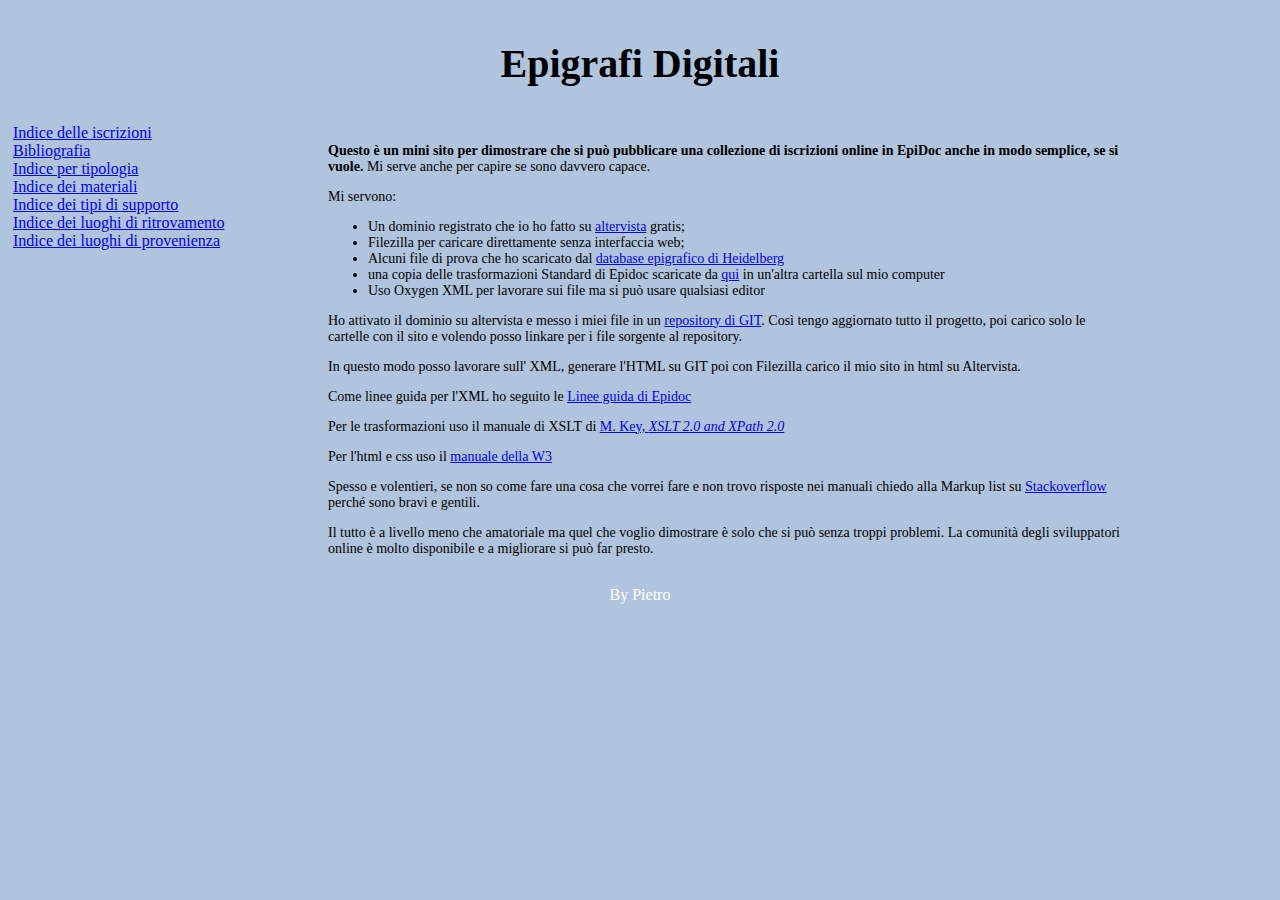
<file: html/index.html>
<!DOCTYPE html SYSTEM "http://www.w3.org/TR/xhtml1/DTD/xhtml1-transitional.dtd">
<html xmlns="http://www.w3.org/1999/xhtml">
    <head>
        <meta http-equiv="Content-Type" content="text/html; charset=UTF-8" />
        <title>Epigrafi Digitali</title>
        <link rel="stylesheet" href="graficagenerale.css" type="text/css" />
    </head>
    <body>
        <div id="header">
            <h1>Epigrafi Digitali</h1>
        </div>
        <div id="nav">
            <div class="links">
                <a href="Indice.html">Indice delle iscrizioni</a>
                <br />
                <a href="Bibliografia.html">Bibliografia</a>
                <br />
                <a href="browsebytype.html#instyp">Indice per tipologia</a>
                <br />
                <a href="browsebytype.html#material">Indice dei materiali</a>
                <br />
                <a href="browsebytype.html#objtyp">Indice dei tipi di supporto</a>
                <br />
                <a href="inscriptionsbyplace.html#placelistfound">Indice dei luoghi di
                    ritrovamento</a>
                <br />
                <a href="inscriptionsbyplace.html#placelistorigin">Indice dei luoghi di
                    provenienza</a>
                <br />

                <br />
            </div>

        </div>

        <div id="section">
            <p><b>Questo è un mini sito per dimostrare che si può pubblicare una collezione di
                    iscrizioni online in EpiDoc anche in modo semplice, se si vuole.</b> Mi serve
                anche per capire se sono davvero capace.</p>
            <p>Mi servono:</p>
            <ul>
                <li>Un dominio registrato che io ho fatto su <a href="http://it.altervista.org/"
                        >altervista</a> gratis;</li>
                <li>Filezilla per caricare direttamente senza interfaccia web;</li>
                <li>Alcuni file di prova che ho scaricato dal <a
                        href="http://edh-www.adw.uni-heidelberg.de/home/">database epigrafico di
                        Heidelberg</a></li>
                <li>una copia delle trasformazioni Standard di Epidoc scaricate da <a
                        href="https://sourceforge.net/p/epidoc/wiki/Home/">qui</a> in un'altra
                    cartella sul mio computer</li>
                <li>Uso Oxygen XML per lavorare sui file ma si può usare qualsiasi editor</li>
            </ul>
            <p>Ho attivato il dominio su altervista e messo i miei file in un <a
                    href="https://github.com/PietroLiuzzo/epigrafidigitali">repository di GIT</a>.
                Così tengo aggiornato tutto il progetto, poi carico solo le cartelle con il sito e
                volendo posso linkare per i file sorgente al repository.</p>
            <p>In questo modo posso lavorare sull' XML, generare l'HTML su GIT poi con Filezilla
                carico il mio sito in html su Altervista.</p>
            <p>Come linee guida per l'XML ho seguito le <a
                    href="http://www.stoa.org/epidoc/gl/latest/">Linee guida di Epidoc</a></p>
            <p>Per le trasformazioni uso il manuale di XSLT di <a
                    href="http://www.wrox.com/WileyCDA/WroxTitle/XSLT-2-0-and-XPath-2-0-Programmer-s-Reference-4th-Edition.productCd-0470192747.html"
                    >M. Key, <i>XSLT 2.0 and XPath 2.0</i></a></p>
            <p>Per l'html e css uso il <a href="http://www.w3schools.com/">manuale della W3</a></p>
            <p>Spesso e volentieri, se non so come fare una cosa che vorrei fare e non trovo
                risposte nei manuali chiedo alla Markup list su <a href="http://stackoverflow.com"
                    >Stackoverflow</a> perché sono bravi e gentili.</p>
            <p>Il tutto è a livello meno che amatoriale ma quel che voglio dimostrare è solo che si
                può senza troppi problemi. La comunità degli sviluppatori online è molto disponibile
                e a migliorare si può far presto.</p>
        </div>

        <div id="footer">By Pietro</div>

    </body>
</html>
</file>
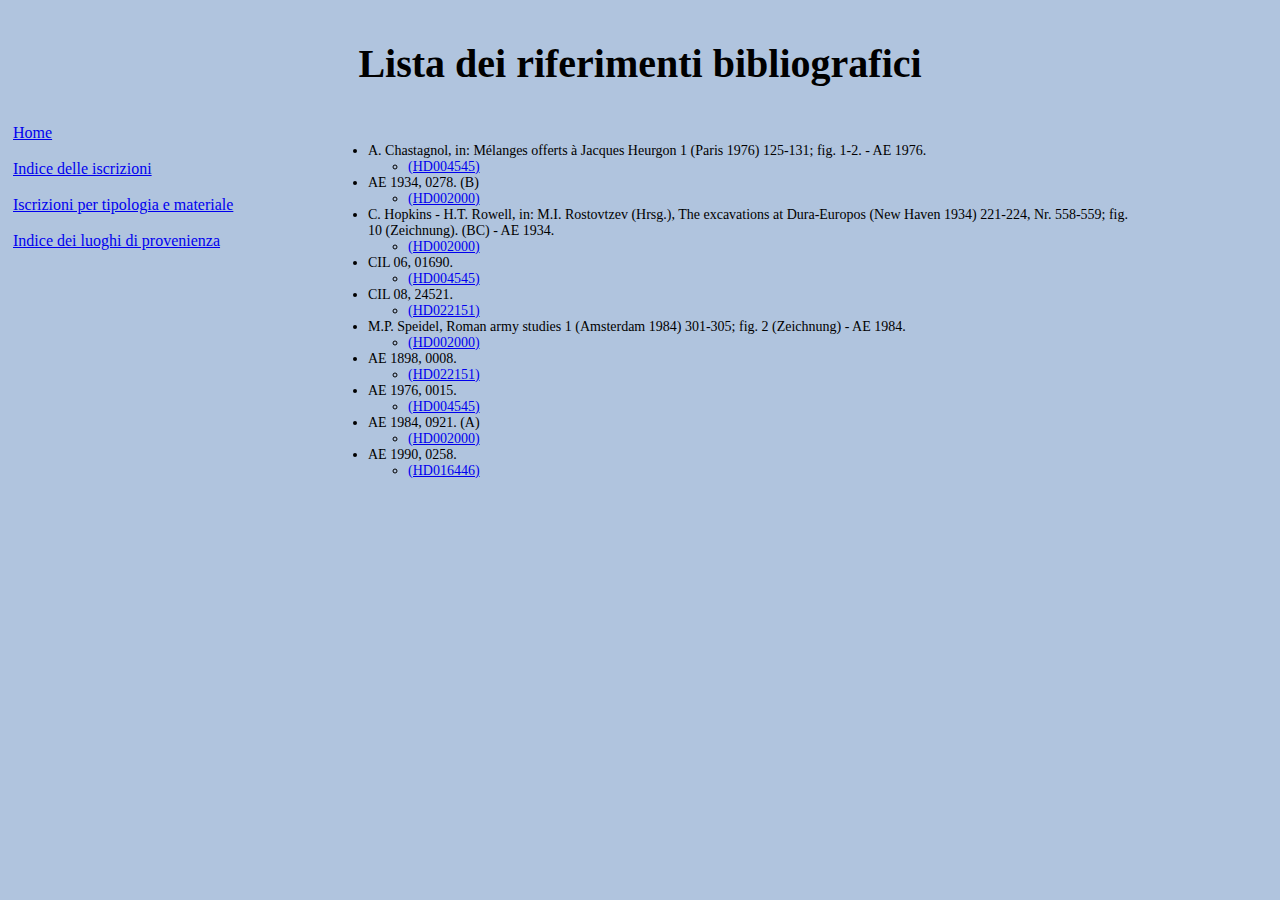
<file: html/Bibliografia.html>
<html xmlns="http://www.w3.org/1999/xhtml" xmlns:gcse="nothing">
   <head>
      <meta http-equiv="Content-Type" content="text/html; charset=UTF-8"></meta>
      <title>Iscrizioni Digitali</title>
      <link rel="stylesheet" href="graficagenerale.css" type="text/css"></link>
   </head>
   <body>
      <div id="header">
         <h1>Lista dei riferimenti bibliografici</h1>
      </div>
      <div id="nav"><a href="index.html">Home</a><br></br><a href="browseinscriptions.html">Indice delle iscrizioni</a><br></br><a href="browsebytype.html">Iscrizioni per tipologia e materiale</a><br></br><a href="inscriptionsbyplace.html">Indice dei luoghi di provenienza</a><br></br></div>
      <div id="section">
         <div id="biblist">
            <ul>
               <li>
                  A. Chastagnol, in: Mélanges offerts à Jacques Heurgon 1 (Paris 1976) 125-131; fig.
                  1-2. - AE 1976. 
                  
                  <ul>
                     <li><a target="_blank" href="/text/HD004545.html"> (HD004545) </a></li>
                  </ul>
               </li>
               <li>
                  AE 1934, 0278. (B) 
                  
                  <ul>
                     <li><a target="_blank" href="/text/HD002000.html"> (HD002000) </a></li>
                  </ul>
               </li>
               <li>
                  C. Hopkins - H.T. Rowell, in: M.I. Rostovtzev (Hrsg.), The excavations at Dura-Europos
                  (New Haven 1934) 221-224, Nr. 558-559; fig. 10 (Zeichnung). (BC) - AE 1934. 
                  
                  <ul>
                     <li><a target="_blank" href="/text/HD002000.html"> (HD002000) </a></li>
                  </ul>
               </li>
               <li>
                  CIL 06, 01690. 
                  
                  <ul>
                     <li><a target="_blank" href="/text/HD004545.html"> (HD004545) </a></li>
                  </ul>
               </li>
               <li>
                  CIL 08, 24521. 
                  
                  <ul>
                     <li><a target="_blank" href="/text/HD022151.html"> (HD022151) </a></li>
                  </ul>
               </li>
               <li>
                  M.P. Speidel, Roman army studies 1 (Amsterdam 1984) 301-305; fig. 2 (Zeichnung) -
                  AE 1984. 
                  
                  <ul>
                     <li><a target="_blank" href="/text/HD002000.html"> (HD002000) </a></li>
                  </ul>
               </li>
               <li>
                  AE 1898, 0008. 
                  
                  <ul>
                     <li><a target="_blank" href="/text/HD022151.html"> (HD022151) </a></li>
                  </ul>
               </li>
               <li>
                  AE 1976, 0015. 
                  
                  <ul>
                     <li><a target="_blank" href="/text/HD004545.html"> (HD004545) </a></li>
                  </ul>
               </li>
               <li>
                  AE 1984, 0921. (A) 
                  
                  <ul>
                     <li><a target="_blank" href="/text/HD002000.html"> (HD002000) </a></li>
                  </ul>
               </li>
               <li>
                  AE 1990, 0258. 
                  
                  <ul>
                     <li><a target="_blank" href="/text/HD016446.html"> (HD016446) </a></li>
                  </ul>
               </li>
            </ul>
         </div>
      </div>
   </body>
</html>
</file>
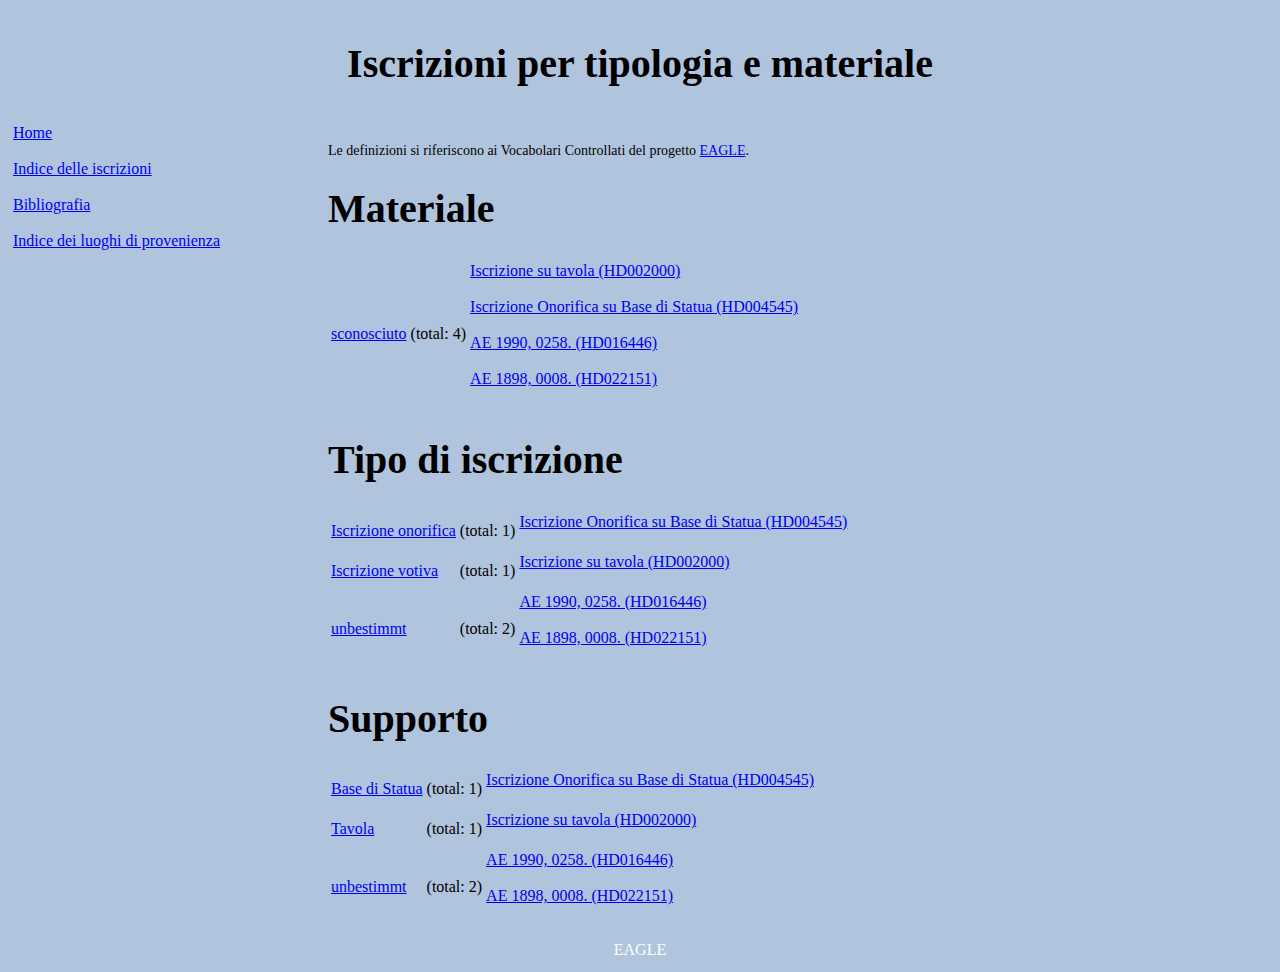
<file: html/browsebytype.html>
<html xmlns="http://www.w3.org/1999/xhtml" xmlns:gcse="nothing">
   <head>
      <meta http-equiv="Content-Type" content="text/html; charset=UTF-8"></meta>
      <title>Iscrizioni Digitali</title>
      <link rel="stylesheet" href="graficagenerale.css" type="text/css"></link>
   </head>
   <body>
      <div id="header">
         <h1>Iscrizioni per tipologia e materiale</h1>
      </div>
      <div id="nav"><a href="index.html">Home</a><br></br><a href="browseinscriptions.html">Indice delle iscrizioni</a><br></br><a href="Bibliografia.html">Bibliografia</a><br></br><a href="inscriptionsbyplace.html">Indice dei luoghi di provenienza</a><br></br><br></br></div>
      <div id="section">
         <p>Le definizioni si riferiscono ai Vocabolari Controllati del progetto <a target="_blank" href="http://www.eagle-network.eu">EAGLE</a>.
         </p>
         <div id="material" class="material list">
            <h1>Materiale</h1>
            <table>
               <tr>
                  <td><a target="_blank" href="http://www.eagle-network.eu/voc/material/lod/138">sconosciuto</a></td>
                  <td> (total: 4)</td>
                  <td><a target="_blank" href="/text/HD002000.html">Iscrizione su tavola (HD002000)</a><br></br><a target="_blank" href="/text/HD004545.html">Iscrizione Onorifica su Base di Statua (HD004545)</a><br></br><a target="_blank" href="/text/HD016446.html">AE 1990, 0258. (HD016446)</a><br></br><a target="_blank" href="/text/HD022151.html">AE 1898, 0008. (HD022151)</a><br></br></td>
               </tr>
            </table>
         </div>
         <div id="instyp" class="instyp list">
            <h1>Tipo di iscrizione</h1>
            <table>
               <tr>
                  <td><a target="_blank" href="http://www.eagle-network.eu/voc/typeins/lod/69">Iscrizione onorifica</a></td>
                  <td> (total: 1)</td>
                  <td><a target="_blank" href="/text/HD004545.html">Iscrizione Onorifica su Base di Statua (HD004545)</a><br></br></td>
               </tr>
               <tr>
                  <td><a target="_blank" href="http://www.eagle-network.eu/voc/typeins/lod/80">Iscrizione votiva</a></td>
                  <td> (total: 1)</td>
                  <td><a target="_blank" href="/text/HD002000.html">Iscrizione su tavola (HD002000)</a><br></br></td>
               </tr>
               <tr>
                  <td><a target="_blank" href="http://www.eagle-network.eu/voc/typeins/lod/143">unbestimmt</a></td>
                  <td> (total: 2)</td>
                  <td><a target="_blank" href="/text/HD016446.html">AE 1990, 0258. (HD016446)</a><br></br><a target="_blank" href="/text/HD022151.html">AE 1898, 0008. (HD022151)</a><br></br></td>
               </tr>
            </table>
         </div>
         <div id="objtyp" class="objtyp list">
            <h1>Supporto</h1>
            <table>
               <tr>
                  <td><a target="_blank" href="http://www.eagle-network.eu/voc/objtyp/lod/57">Base di Statua</a></td>
                  <td> (total: 1)</td>
                  <td><a target="_blank" href="/text/HD004545.html">Iscrizione Onorifica su Base di Statua (HD004545)</a><br></br></td>
               </tr>
               <tr>
                  <td><a target="_blank" href="http://www.eagle-network.eu/voc/objtyp/lod/257">Tavola</a></td>
                  <td> (total: 1)</td>
                  <td><a target="_blank" href="/text/HD002000.html">Iscrizione su tavola (HD002000)</a><br></br></td>
               </tr>
               <tr>
                  <td><a target="_blank" href="http://www.eagle-network.eu/voc/objtyp/lod/2">unbestimmt</a></td>
                  <td> (total: 2)</td>
                  <td><a target="_blank" href="/text/HD016446.html">AE 1990, 0258. (HD016446)</a><br></br><a target="_blank" href="/text/HD022151.html">AE 1898, 0008. (HD022151)</a><br></br></td>
               </tr>
            </table>
         </div>
      </div>
      <div id="footer">EAGLE</div>
   </body>
</html>
</file>
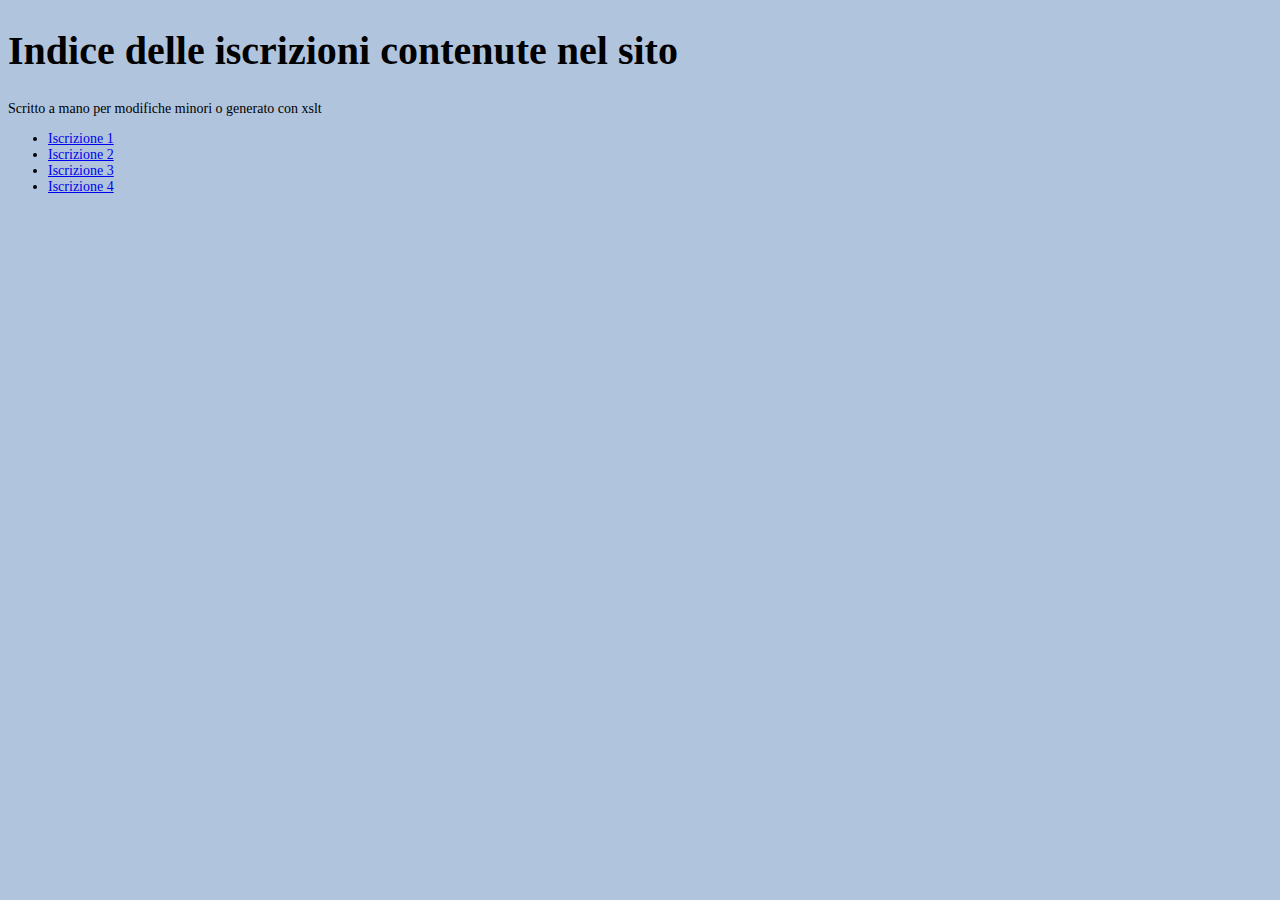
<file: html/Indice.html>
<!DOCTYPE html SYSTEM "http://www.w3.org/TR/xhtml1/DTD/xhtml1-transitional.dtd">
<html xmlns="http://www.w3.org/1999/xhtml">
    <head>
        <meta http-equiv="Content-Type" content="text/html; charset=UTF-8" />
        <title>Indice</title>
        <link rel="stylesheet" href="graficagenerale.css" type="text/css" />
    </head>
    <body>
        <div>
            <h1>Indice delle iscrizioni contenute nel sito</h1>
            <p>Scritto a mano per modifiche minori o generato con xslt</p>
            <ul>
                <li>
                    <a href="iscrizioni/1.html">Iscrizione 1</a>
                </li>
                <li>
                    <a href="iscrizioni/2.html">Iscrizione 2</a>
                </li>
                <li>
                    <a href="iscrizioni/3.html">Iscrizione 3</a>
                </li>
                <li>
                    <a href="iscrizioni/4.html">Iscrizione 4</a>
                </li>
            </ul>
        </div>
    </body>
</html>
</file>
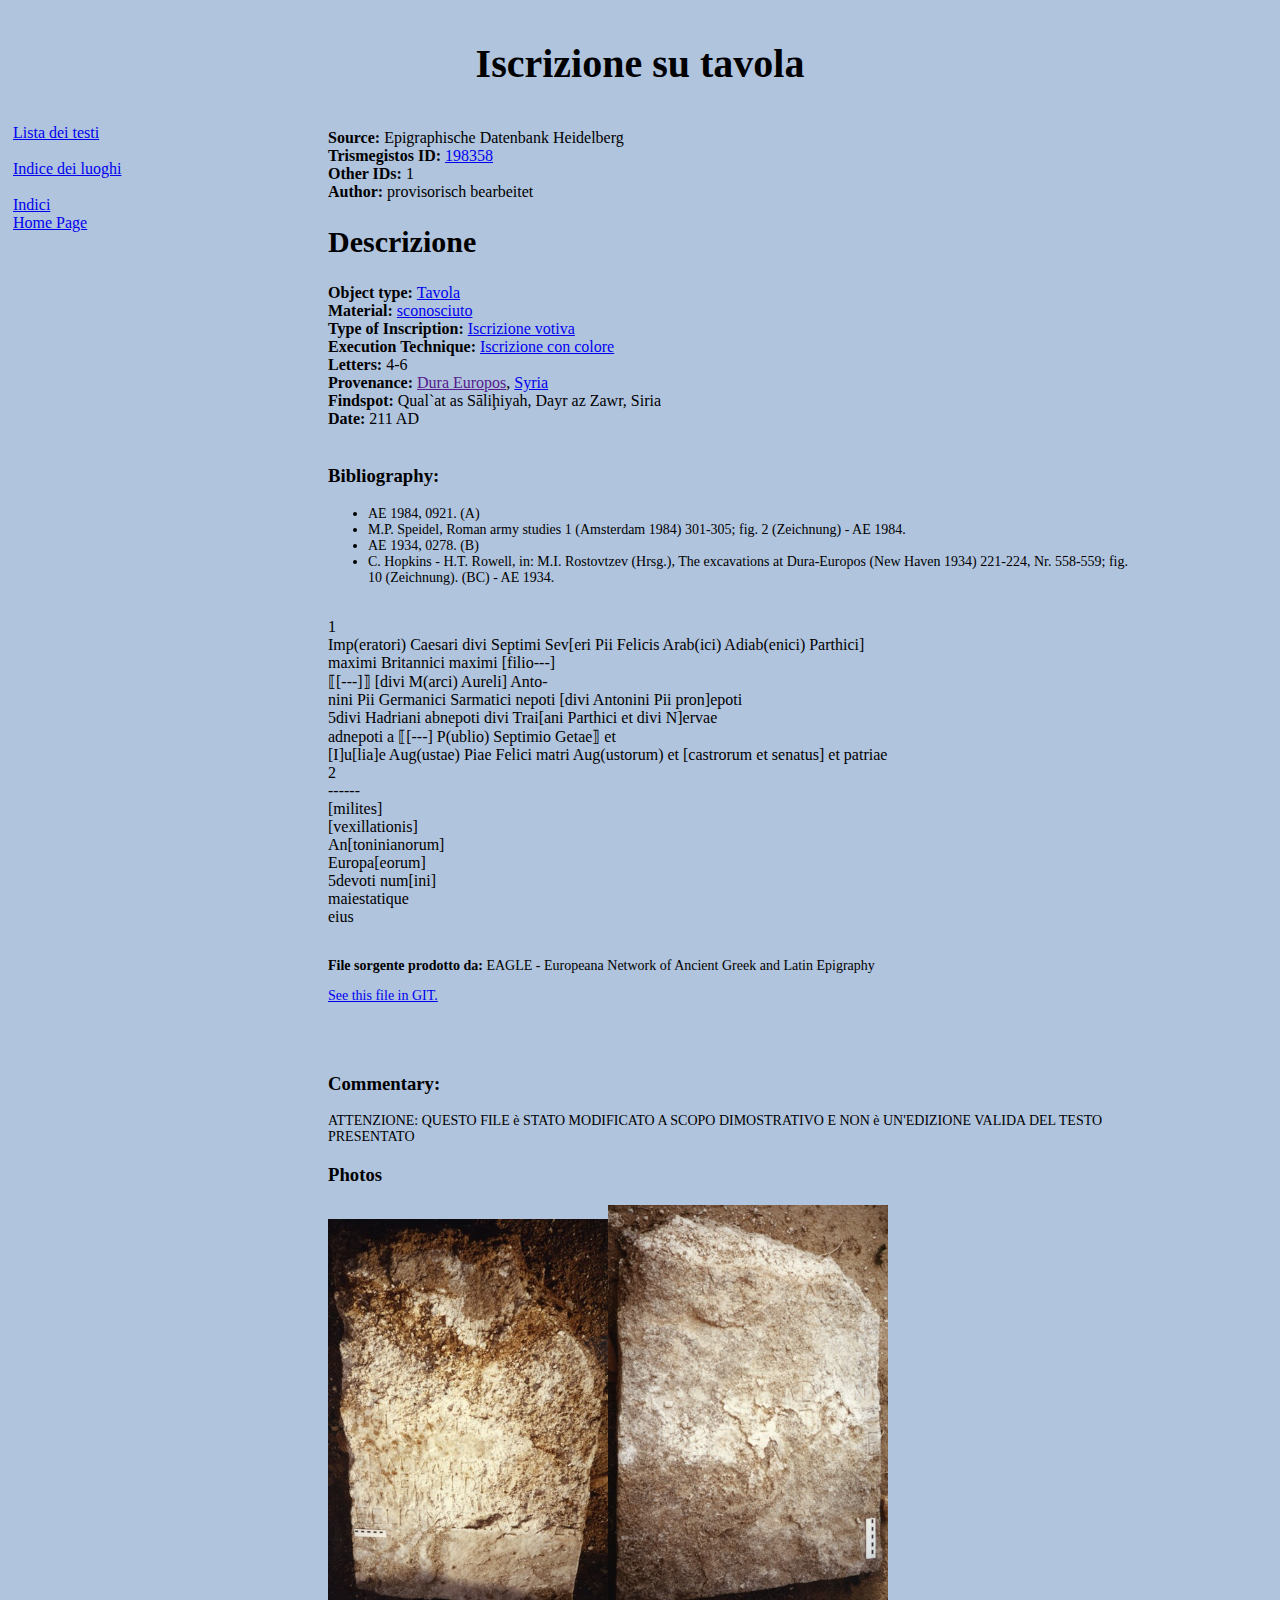
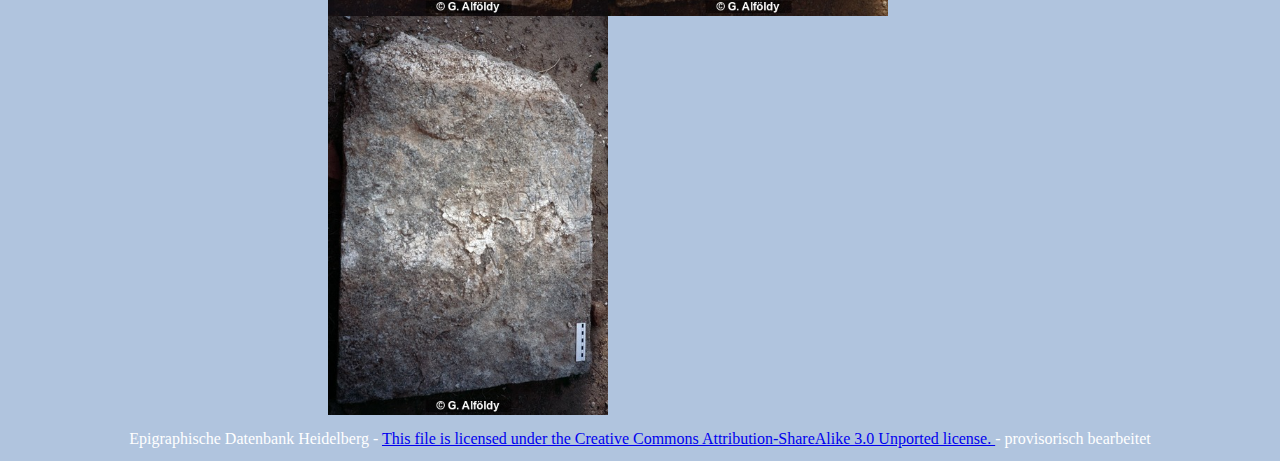
<file: html/iscrizioni/1.html>
<html xmlns:gcse="notthere">
   <head>
      <meta http-equiv="Content-Type" content="text/html; charset=UTF-8">
      <title>Iscrizione su tavola</title>
      <link rel="stylesheet" href="../graficagenerale.css" type="text/css">
   </head>
   <body>
      <div id="header">
         <h1>Iscrizione su tavola</h1>
      </div>
      <div id="nav"><a href="../browseinscriptions.html">Lista dei testi</a><br><br><a href="../inscriptionsbyplace.html">Indice dei luoghi</a><br><br><a href="../browsebytypes.html">Indici</a><br><a href="../index.html">Home Page</a><br><br></div>
      <div id="section">
         <div class="ids"><b>Source: </b>Epigraphische Datenbank Heidelberg<br><b>Trismegistos ID: </b><a target="_blank" href="http://www.trismegistos.org/text/">198358</a><br><b>Other IDs: </b>1<br><b>Author: </b>
            provisorisch bearbeitet
            
         </div>
         <div class="sourceDesc">
            <h2>Descrizione</h2><b>Object type: </b><a target="_blank" href="http://www.eagle-network.eu/voc/objtyp/lod/257.html">Tavola</a><br><b>Material: </b><a target="_blank" href="http://www.eagle-network.eu/voc/material/lod/138.html">sconosciuto</a><br><b>Type of Inscription: </b><a target="_blank" href="http://www.eagle-network.eu/voc/typeins/lod/80.html">Iscrizione votiva</a><br><b>Execution Technique: </b><a target="_blank" href="http://www.eagle-network.eu/voc/writing/lod/12">Iscrizione con colore</a><br><b>Letters: </b>
            
            
            4-6
            
            <br><b>Provenance: </b><a target="_blank" href="">Dura Europos</a>, <a target="_blank" href="http://www.trismegistos.org/place/002211">Syria</a><br><b>Findspot: </b>Qual`at as Sāliḩiyah, Dayr az Zawr, Siria<br><b>Date: </b>211 AD
            <br><br><h3>Bibliography: </h3>
            <ul>
               <li>
                  AE 1984, 0921. (A) 
                  
               </li>
               <li>
                  M.P. Speidel, Roman army studies 1 (Amsterdam 1984) 301-305; fig. 2 (Zeichnung) -
                  AE 1984. 
                  
               </li>
               <li>
                  AE 1934, 0278. (B) 
                  
               </li>
               <li>
                  C. Hopkins - H.T. Rowell, in: M.I. Rostovtzev (Hrsg.), The excavations at Dura-Europos
                  (New Haven 1934) 221-224, Nr. 558-559; fig. 10 (Zeichnung). (BC) - AE 1934. 
                  
               </li>
            </ul><br></div>
         <div id="edition">
            <div id="edition" lang="la"><span class="textpartnumber" id="ab1">1</span><div class="textpart">  <a id="a1-l1">
                     <!--0--></a> Imp(eratori) Caesari divi Septimi Sev[eri Pii Felicis Arab(ici) Adiab(enici) Parthici] <br id="a1-l2">maximi Britannici maximi [filio---] <br id="a1-l3">⟦[---]⟧ [divi M(arci) Aureli] Anto- <br id="a1-l4">nini Pii Germanici Sarmatici nepoti [divi Antonini Pii pron]epoti <br id="a1-l5"><span class="linenumber">5</span>divi Hadriani abnepoti divi Trai[ani Parthici et divi N]ervae <br id="a1-l6">adnepoti a ⟦[---] P(ublio) Septimio Getae⟧ et <br id="a1-l7">[I]u[lia]e Aug(ustae) Piae Felici matri Aug(ustorum) et [castrorum et senatus] et
                  patriae 
               </div><span class="textpartnumber" id="ab2">2</span><div class="textpart">  <a id="a2-l0">
                     <!--0--></a> ------ <br id="a2-l1">[milites] <br id="a2-l2">[vexillationis] <br id="a2-l3">An[toninianorum] <br id="a2-l4">Europa[eorum] <br id="a2-l5"><span class="linenumber">5</span>devoti num[ini] <br id="a2-l6">maiestatique <br id="a2-l7">eius 
               </div>
            </div>
         </div>
         <div id="sorgente"><br><p><b>File sorgente prodotto da: </b>EAGLE - Europeana Network of Ancient Greek and Latin Epigraphy
            </p>
            <p><a target="_blank" href="https://github.com/EAGLE-BPN/Inscriptions-from-Dacia/blob/master/xml/text/HD002000.xml">See this file in GIT.</a></p><br></div><br><div class="row" id="commentary">
            <h3 class="slimmer">Commentary:</h3>
            <p> ATTENZIONE: QUESTO FILE è STATO MODIFICATO A SCOPO DIMOSTRATIVO E NON è UN'EDIZIONE
               VALIDA DEL TESTO PRESENTATO
            </p>
         </div>
         <div id="images">
            <h3>Photos</h3><a target="_blank" href="" author="By &#xA;             provisorisch bearbeitet&#xA;          [This file is licensed under the Creative Commons Attribution-ShareAlike 3.0 Unported license.&#xA;                    ], via Wikimedia Commons"><img style="width:280px" src="../img/F002530.JPG" alt="F002530Rights Reserved - Free Access on Epigraphischen Fotothek Heidelberg , 1989, G.A. DF (see http://edh-www.adw.uni-heidelberg.de/hilfe/liste/fotographen)"></a><a target="_blank" href="" author="By &#xA;             provisorisch bearbeitet&#xA;          [This file is licensed under the Creative Commons Attribution-ShareAlike 3.0 Unported license.&#xA;                    ], via Wikimedia Commons"><img style="width:280px" src="../img/F014772.JPG" alt="F014772Rights Reserved - Free Access on Epigraphischen Fotothek Heidelberg , 1989, G.A. DF (see http://edh-www.adw.uni-heidelberg.de/hilfe/liste/fotographen)"></a><a target="_blank" href="" author="By &#xA;             provisorisch bearbeitet&#xA;          [This file is licensed under the Creative Commons Attribution-ShareAlike 3.0 Unported license.&#xA;                    ], via Wikimedia Commons"><img style="width:280px" src="../img/F023709.JPG" alt="F023709Rights Reserved - Free Access on Epigraphischen Fotothek Heidelberg , 1989, G.A. DF (see http://edh-www.adw.uni-heidelberg.de/hilfe/liste/fotographen)"></a></div>
      </div>
      <div id="footer">Epigraphische Datenbank Heidelberg - <a target="_blank" href="http://creativecommons.org/licenses/by-sa/3.0/">This file is licensed under the Creative Commons Attribution-ShareAlike 3.0 Unported
            license.
            </a> - 
         provisorisch bearbeitet
         
      </div>
   </body>
</html>
</file>
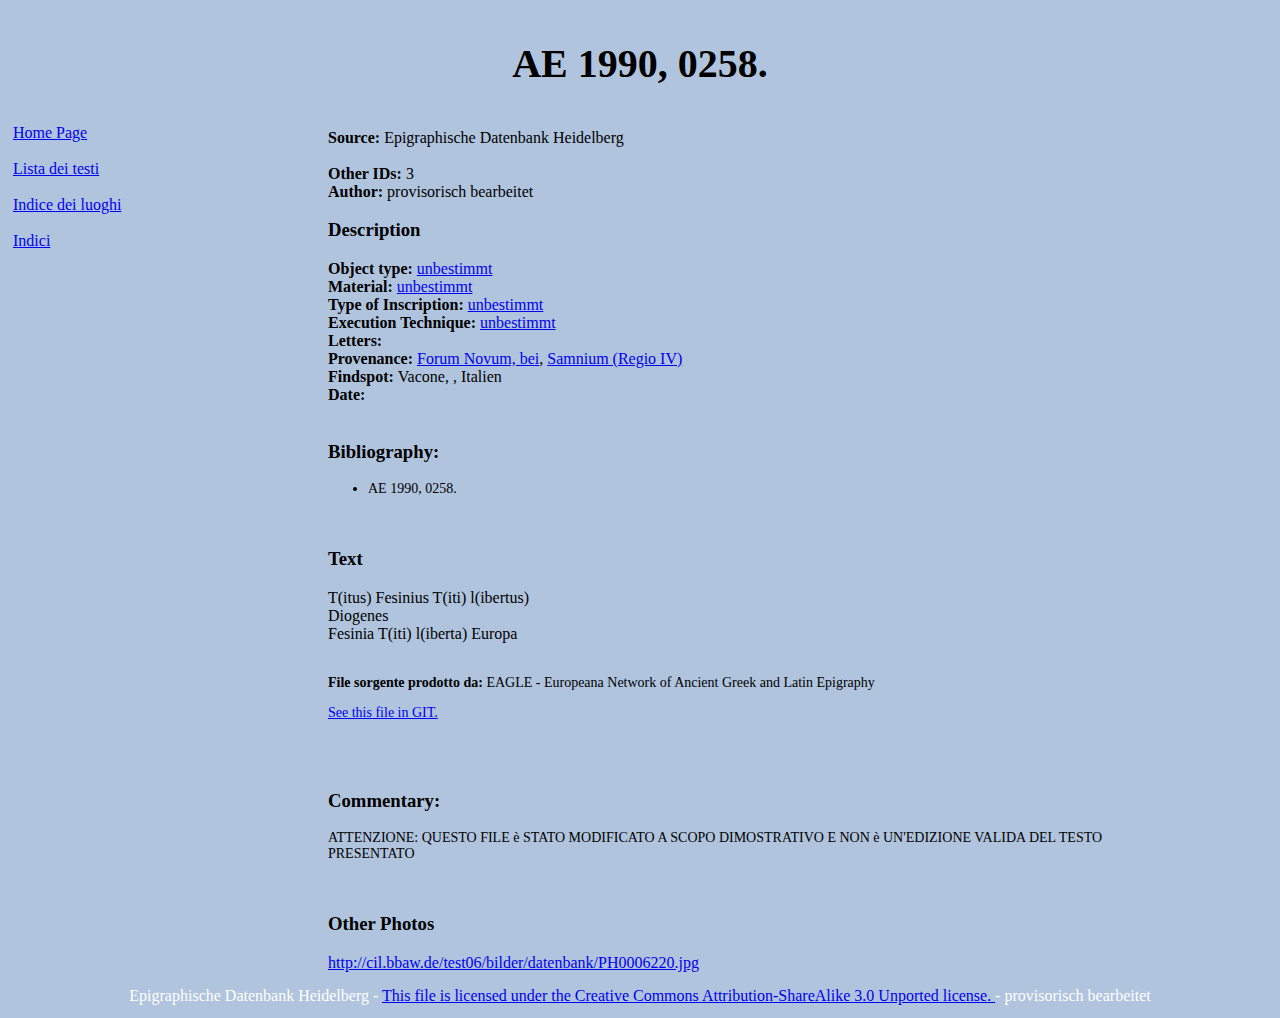
<file: html/iscrizioni/3.html>
<html xmlns:gcse="notthere">
   <head>
      <meta http-equiv="Content-Type" content="text/html; charset=UTF-8">
      <title>AE 1990, 0258.</title>
      <link rel="stylesheet" href="../graficagenerale.css" type="text/css">
   </head>
   <body>
      <div id="header">
         <h1>AE 1990, 0258.</h1>
      </div>
      <div id="nav"><a href="../index.html">Home Page</a><br><br><a href="../browseinscriptions.html">Lista dei testi</a><br><br><a href="../inscriptionsbyplace.html">Indice dei luoghi</a><br><br><a href="../browsebytypes.html">Indici</a><br></div>
      <div id="section">
         <div class="ids"><b>Source: </b>Epigraphische Datenbank Heidelberg<br><br><b>Other IDs: </b>3<br><b>Author: </b>
            provisorisch bearbeitet
            
         </div>
         <div class="sourceDesc">
            <h3>Description</h3><b>Object type: </b><a target="_blank" href="http://www.eagle-network.eu/voc/objtyp/lod/2.html">unbestimmt</a><br><b>Material: </b><a target="_blank" href="http://www.eagle-network.eu/voc/material/lod/138.html">unbestimmt</a><br><b>Type of Inscription: </b><a target="_blank" href="http://www.eagle-network.eu/voc/typeins/lod/143.html">unbestimmt</a><br><b>Execution Technique: </b><a target="_blank" href="http://www.eagle-network.eu/voc/writing/lod/21">unbestimmt</a><br><b>Letters: </b>
            
            
            
            
            <br><b>Provenance: </b><a target="_blank" href="http://www.trismegistos.org/place/014402">Forum Novum, bei</a>, <a target="_blank" href="http://www.trismegistos.org/place/014346">Samnium (Regio IV)</a><br><b>Findspot: </b>Vacone, , Italien<br><b>Date: </b>
            <br><br><h3>Bibliography: </h3>
            <ul>
               <li>
                  AE 1990, 0258. 
                  
               </li>
            </ul><br></div>
         <div id="edition">
            <div id="edition" lang="la">
               <h3>Text</h3>
               <div class="textpart">  <a id="al1">
                     <!--0--></a> T(itus) Fesinius T(iti) l(ibertus) <br id="al2">Diogenes <br id="al3">Fesinia T(iti) l(iberta) Europa 
               </div>
            </div>
         </div>
         <div id="sorgente"><br><p><b>File sorgente prodotto da: </b>EAGLE - Europeana Network of Ancient Greek and Latin Epigraphy
            </p>
            <p><a target="_blank" href="https://github.com/EAGLE-BPN/Inscriptions-from-Dacia/blob/master/xml/text/HD016446.xml">See this file in GIT.</a></p><br></div><br><div class="row" id="commentary">
            <h3 class="slimmer">Commentary:</h3>
            <p> ATTENZIONE: QUESTO FILE è STATO MODIFICATO A SCOPO DIMOSTRATIVO E NON è UN'EDIZIONE
               VALIDA DEL TESTO PRESENTATO
            </p>
         </div>
         <div id="images"><br><h3>Other Photos</h3><a target="_blank" href="http://cil.bbaw.de/test06/bilder/datenbank/PH0006220.jpg">http://cil.bbaw.de/test06/bilder/datenbank/PH0006220.jpg</a></div>
      </div>
      <div id="footer">Epigraphische Datenbank Heidelberg - <a target="_blank" href="http://creativecommons.org/licenses/by-sa/3.0/">This file is licensed under the Creative Commons Attribution-ShareAlike 3.0 Unported
            license.
            </a> - 
         provisorisch bearbeitet
         
      </div>
   </body>
</html>
</file>
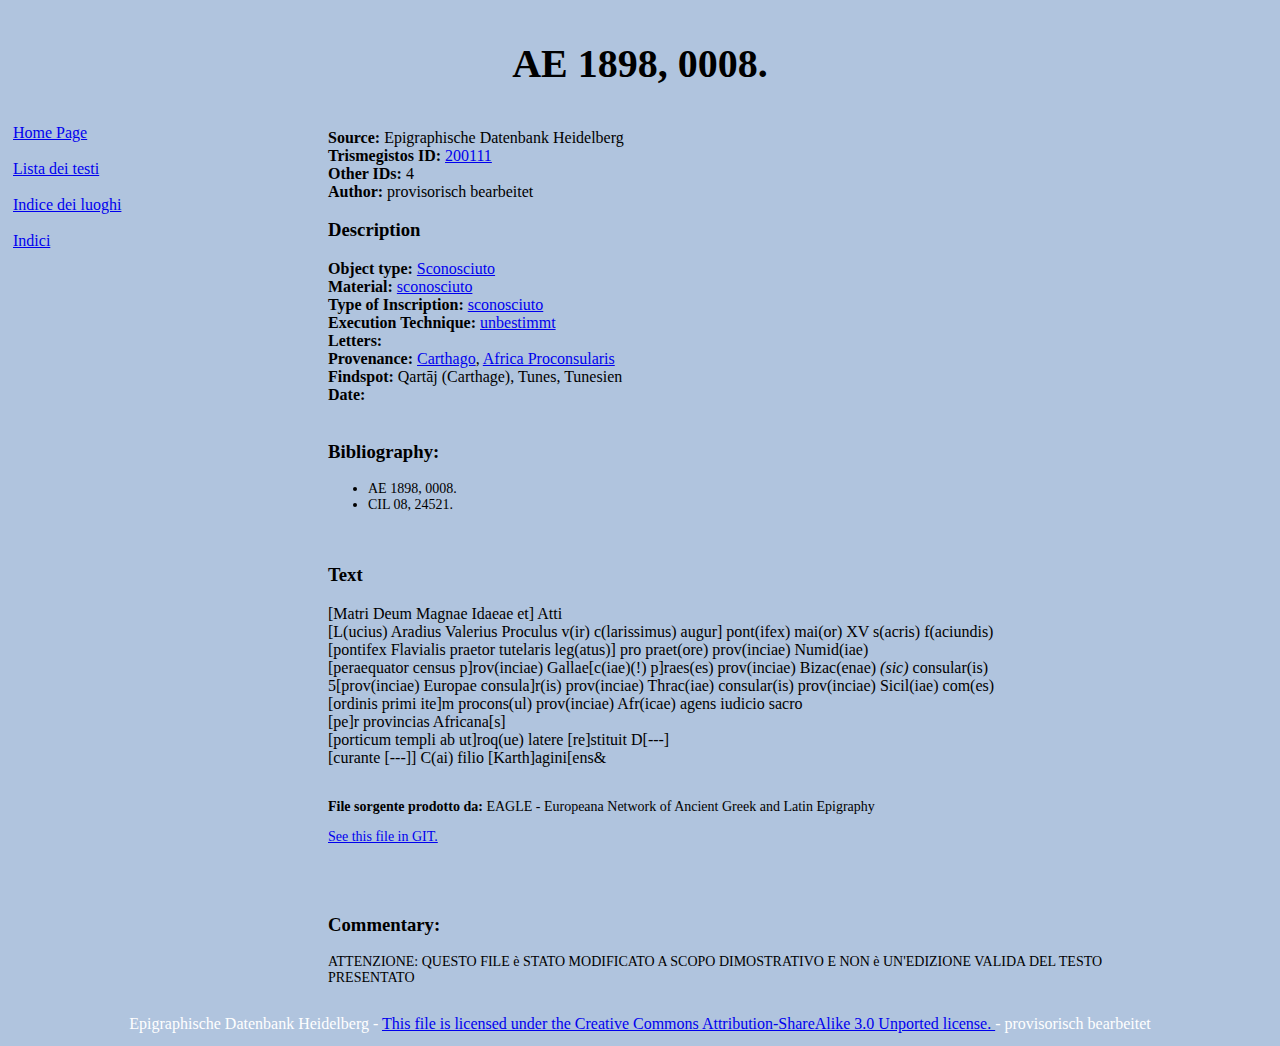
<file: html/iscrizioni/4.html>
<html xmlns:gcse="notthere">
   <head>
      <meta http-equiv="Content-Type" content="text/html; charset=UTF-8">
      <title>AE 1898, 0008.</title>
      <link rel="stylesheet" href="../graficagenerale.css" type="text/css">
   </head>
   <body>
      <div id="header">
         <h1>AE 1898, 0008.</h1>
      </div>
      <div id="nav"><a href="../index.html">Home Page</a><br><br><a href="../browseinscriptions.html">Lista dei testi</a><br><br><a href="../inscriptionsbyplace.html">Indice dei luoghi</a><br><br><a href="../browsebytypes.html">Indici</a><br></div>
      <div id="section">
         <div class="ids"><b>Source: </b>Epigraphische Datenbank Heidelberg<br><b>Trismegistos ID: </b><a target="_blank" href="http://www.trismegistos.org/text/">200111</a><br><b>Other IDs: </b>4<br><b>Author: </b>
            provisorisch bearbeitet
            
         </div>
         <div class="sourceDesc">
            <h3>Description</h3><b>Object type: </b><a target="_blank" href="http://www.eagle-network.eu/voc/objtyp/lod/2.html">Sconosciuto</a><br><b>Material: </b><a target="_blank" href="http://www.eagle-network.eu/voc/material/lod/138.html">sconosciuto</a><br><b>Type of Inscription: </b><a target="_blank" href="http://www.eagle-network.eu/voc/typeins/lod/143.html">sconosciuto</a><br><b>Execution Technique: </b><a target="_blank" href="http://www.eagle-network.eu/voc/writing/lod/21">unbestimmt</a><br><b>Letters: </b>
            
            
            
            
            <br><b>Provenance: </b><a target="_blank" href="http://www.trismegistos.org/place/000484">Carthago</a>, <a target="_blank" href="http://www.trismegistos.org/place/015771">Africa Proconsularis</a><br><b>Findspot: </b>Qartāj (Carthage), Tunes, Tunesien<br><b>Date: </b>
            <br><br><h3>Bibliography: </h3>
            <ul>
               <li>
                  AE 1898, 0008. 
                  
               </li>
               <li>
                  CIL 08, 24521. 
                  
               </li>
            </ul><br></div>
         <div id="edition">
            <div id="edition" lang="la">
               <h3>Text</h3>
               <div class="textpart">  <a id="al1">
                     <!--0--></a> [Matri Deum Magnae Idaeae et] Atti <br id="al2">[L(ucius) Aradius Valerius Proculus v(ir) c(larissimus) augur] pont(ifex) mai(or)
                  XV s(acris) f(aciundis) <br id="al3">[pontifex Flavialis praetor tutelaris leg(atus)] pro praet(ore) prov(inciae) Numid(iae) <br id="al4">[peraequator census p]rov(inciae) Gallae[c(iae)(!) p]raes(es) prov(inciae) Bizac(enae) <i>(sic)</i> consular(is) <br id="al5"><span class="linenumber">5</span>[prov(inciae) Europae consula]r(is) prov(inciae) Thrac(iae) consular(is) prov(inciae)
                  Sicil(iae) com(es) <br id="al6">[ordinis primi ite]m procons(ul) prov(inciae) Afr(icae) agens iudicio sacro <br id="al7">[pe]r provincias Africana[s] <br id="al8">[porticum templi ab ut]roq(ue) latere [re]stituit D[---] <br id="al9">[curante [---]] C(ai) filio [Karth]agini[ens&amp; 
               </div>
            </div>
         </div>
         <div id="sorgente"><br><p><b>File sorgente prodotto da: </b>EAGLE - Europeana Network of Ancient Greek and Latin Epigraphy
            </p>
            <p><a target="_blank" href="https://github.com/EAGLE-BPN/Inscriptions-from-Dacia/blob/master/xml/text/HD022151.xml">See this file in GIT.</a></p><br></div><br><div class="row" id="commentary">
            <h3 class="slimmer">Commentary:</h3>
            <p> ATTENZIONE: QUESTO FILE è STATO MODIFICATO A SCOPO DIMOSTRATIVO E NON è UN'EDIZIONE
               VALIDA DEL TESTO PRESENTATO
            </p>
         </div>
         <div id="images"></div>
      </div>
      <div id="footer">Epigraphische Datenbank Heidelberg - <a target="_blank" href="http://creativecommons.org/licenses/by-sa/3.0/">This file is licensed under the Creative Commons Attribution-ShareAlike 3.0 Unported
            license.
            </a> - 
         provisorisch bearbeitet
         
      </div>
   </body>
</html>
</file>
<file: html/graficagenerale.css>
#header{
    color:black;
    text-align:center;
    padding:5px;
}
#nav{
    width:300px;
    float:left;
    padding:5px;
}
#section{
    width:800px;
    float:left;
    padding:10px;
}
#footer{
    color:white;
    clear:both;
    text-align:center;
    padding:5px;
}
body{
    background-color:#b0c4de;
}
h1{
    font-size:40px;
    font-family:"Arial Unicode MS", Times, serif;
}
h2{
    font-size:30px;
}
p,
ul{
    font-size:14px;
    font-family:"Times New Roman", Times, serif;
}
</file>
